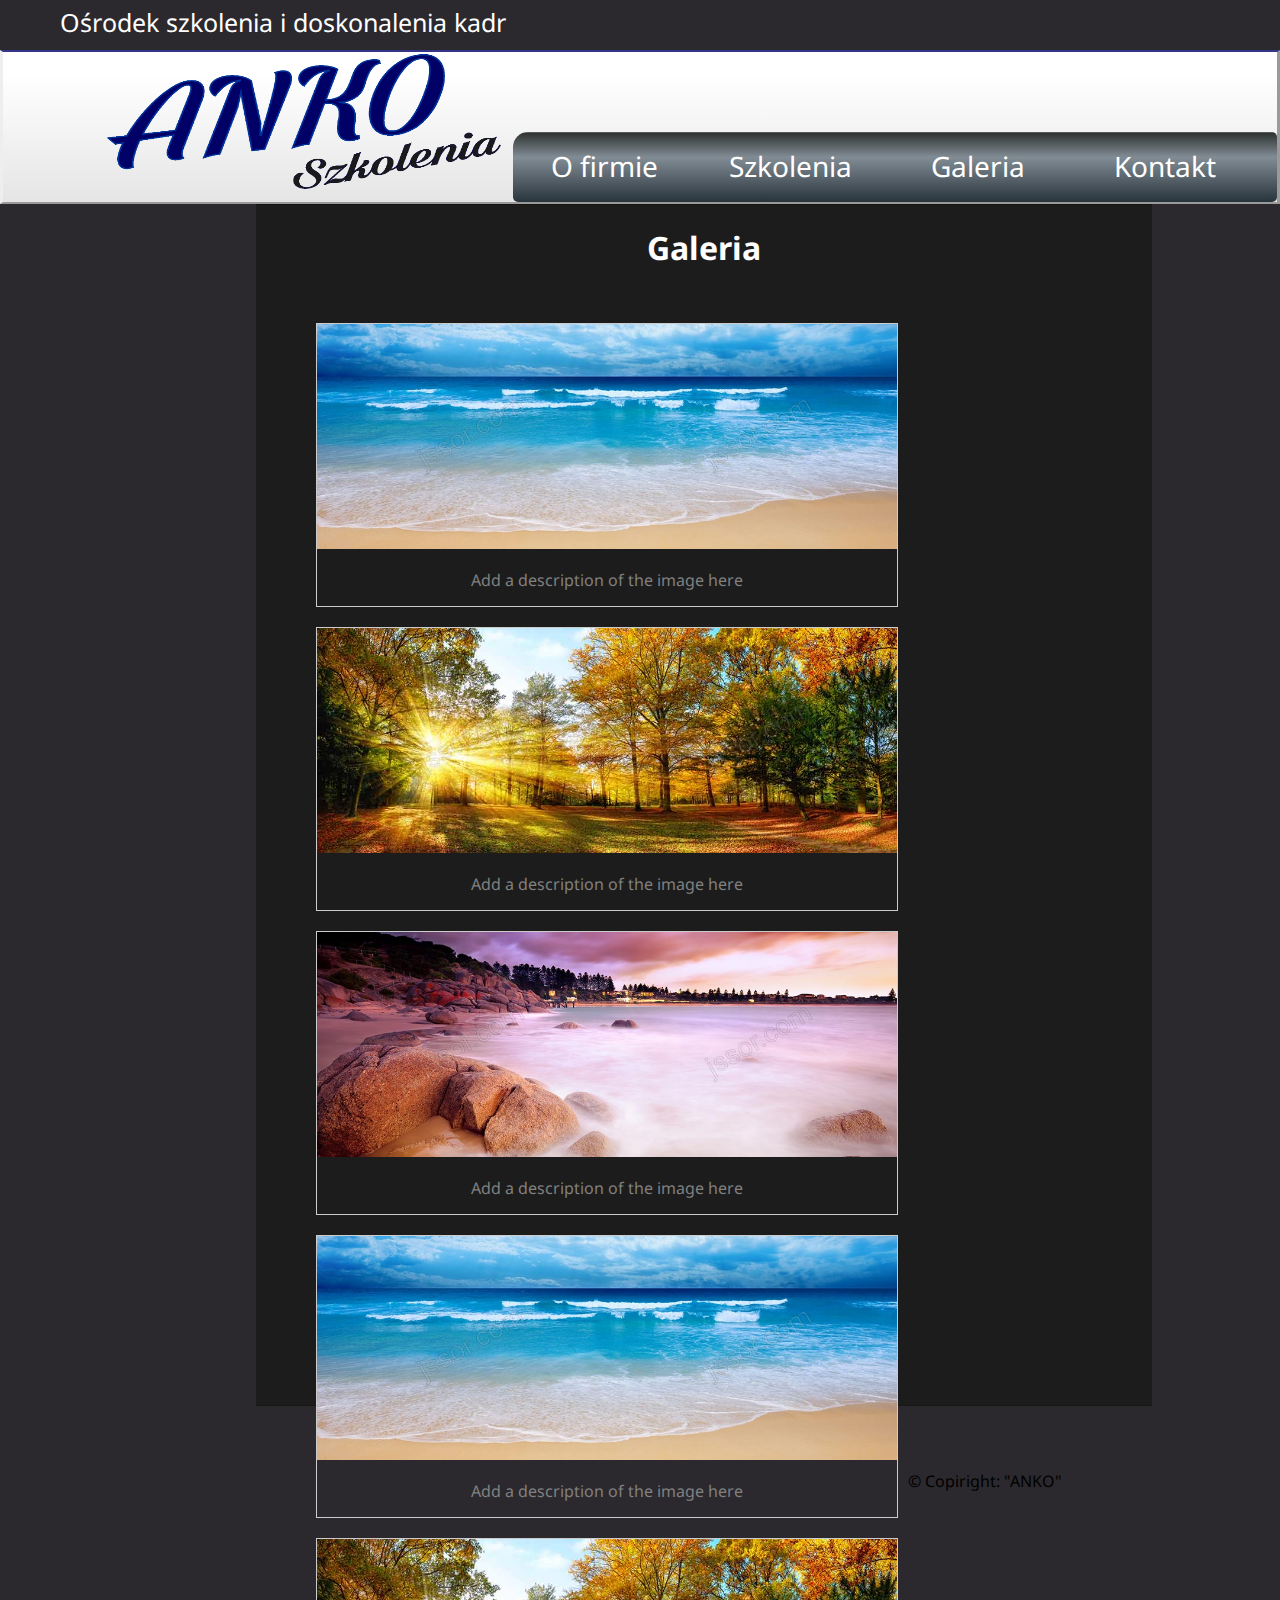
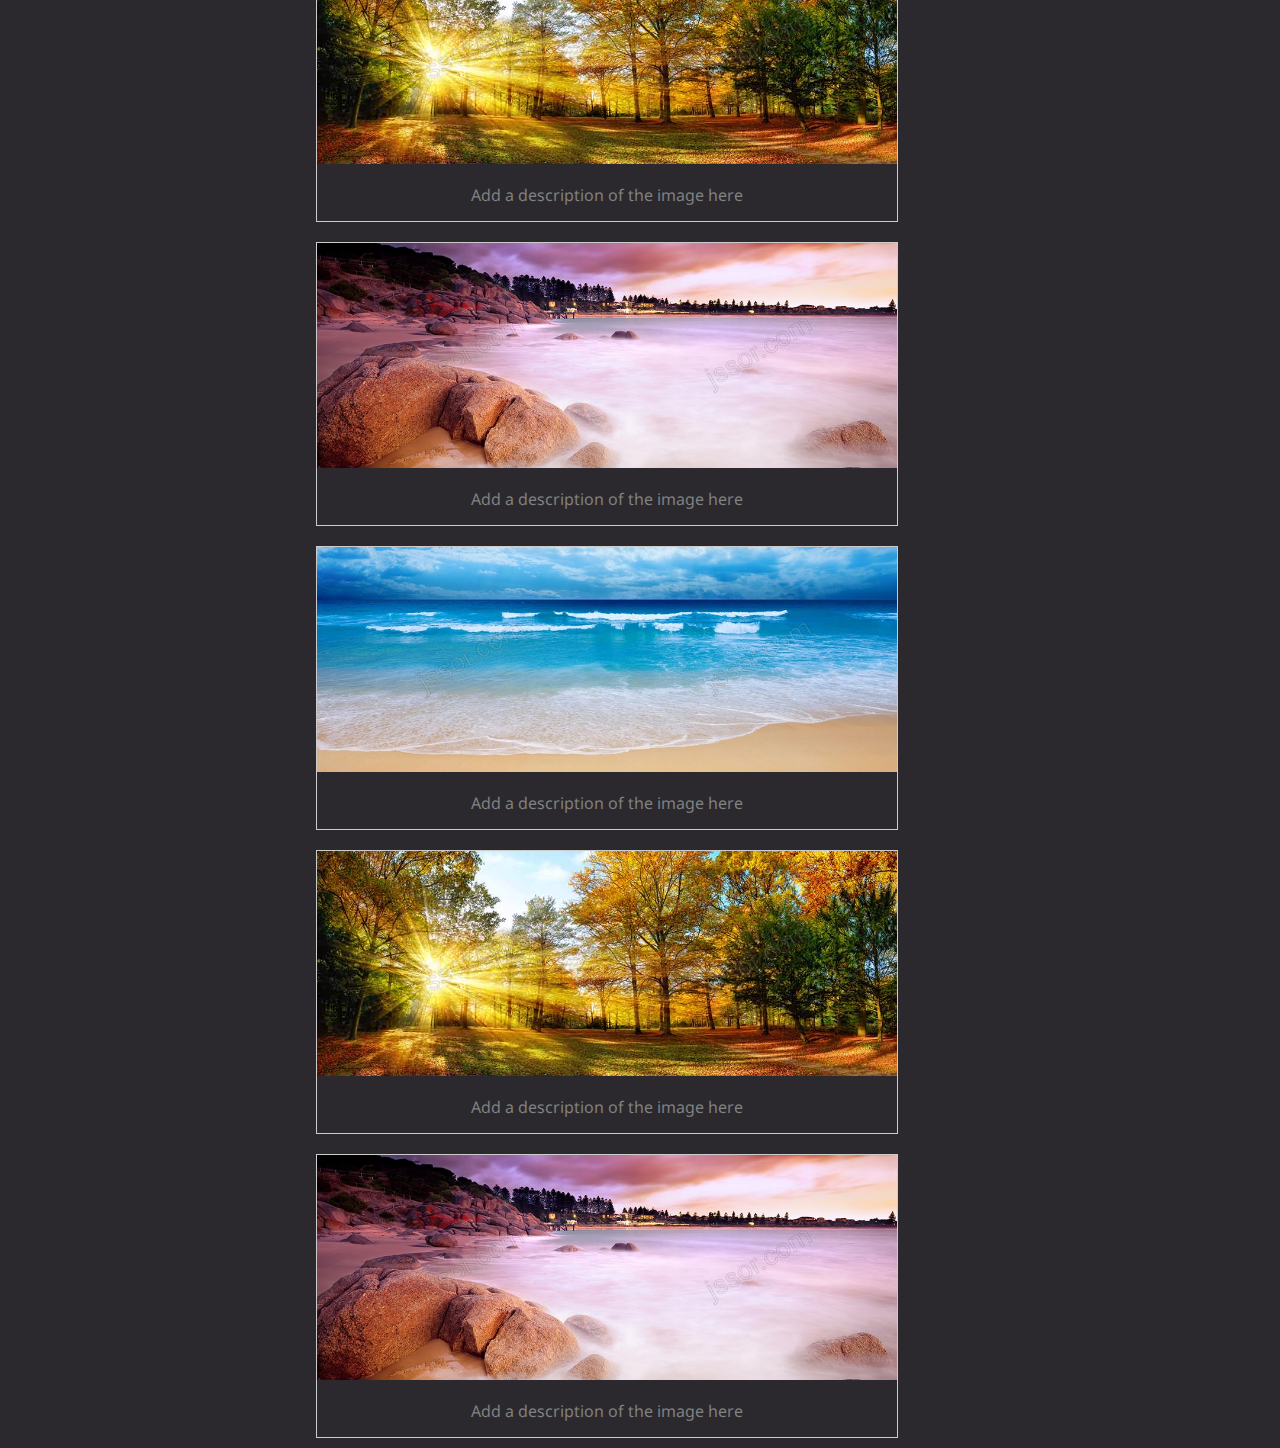
<file: Galeria.html>
<!DOCTYPE HTML>
<html lang ="pl">
<head>
	<meta charset="utf-8"/>
	<meta name="viewport"content="width=device-width, initial-scale=1.0"/>
	<meta http-equiv="X-UA-Comatible" content="IE=edge,chrome=1"/>
	<title>Prework</title>
	<meta name="keywords" content="Grafik Factory, grafika komputerowa, indetyfikacja wizualna"/>
	<meta name ="description" content="Anko. Ośrodek szkolenia i doskonalenia kadr. Kacała-Lach A."/>
	
	 <link href="https://fonts.googleapis.com/css?family=Open+Sans:300,400,400i,600" rel="stylesheet"/><!--czciąka-->
	<link rel=""> <!--favicon -->
	<link href="https://fonts.googleapis.com/css?family=Noto+Sans" rel="stylesheet">
	<link href="https://fonts.googleapis.com/css?family=Lora" rel="stylesheet">
	<link rel ="stylesheet"   href="style1.css" type = "text/css"/>
<style>
div.gallery {
  margin: 10px;
margin-left:60px;
  border: 1px solid #ccc;
  float: left;
  width:580px;
  color:dark grey;
  padding:center;
}

div.gallery:hover {
  border: 1px solid #777;
}

div.gallery img {
  width: 100%;
  height: auto;
}

div.desc {
  padding: 15px;
  text-align: center;
  color:grey;
}
</style>
 </head>

 <body>
	<div id="wrapper">
			<div id="top">
				<div class="squere">Ośrodek szkolenia i doskonalenia kadr</div>
				<div class="squere2">
					<div class="title1"><i class="fas fa-envelope"></i></div>
					<div class="title2"><i class="fas fa-phone"></i></div> 
				</div>
				
			</div>
			
				<div id="menubar">
						
					<div id="logo">
					<img src="ankologo.gif" alt="Anko"style="width:400px;height:140px;border:0;">
					 
					</div>
					<div id="nav">
			
							<a class "menu" href="index.html"><i class="fas fa-home"></i> O firmie</a>
							<a class "menu" href="Szkolenia.html"> Szkolenia</a>
							<a class "menu" href="Galeria.html"> Galeria</a>
							<a class "menu" href="Kontakt.html">Kontakt</a>
					</div>
				</div>
					<div id="section">
					<div class="content">
					<p><h1>Galeria</h1></p></br>

														<div class="gallery">
								  <a target="_blank" href="img/001.jpg">
									<img src="img/001.jpg" alt="Cinque Terre" width="600" height="400">
								  </a>
								  <div class="desc">Add a description of the image here</div>
								</div>

								<div class="gallery">
								  <a target="_blank" href="img/002.jpg">
									<img src="img/002.jpg" alt="Forest" width="600" height="400">
								  </a>
								  <div class="desc">Add a description of the image here</div>
								</div>

								<div class="gallery">
								  <a target="_blank" href="img/003.jpg">
									<img src="img/003.jpg" alt="Northern Lights" width="600" height="400">
								  </a>
								  <div class="desc">Add a description of the image here</div>
								</div>
								</br>

															<div class="gallery">
								  <a target="_blank" href="img/001.jpg">
									<img src="img/001.jpg" alt="Cinque Terre" width="600" height="400">
								  </a>
								  <div class="desc">Add a description of the image here</div>
								</div>

								<div class="gallery">
								  <a target="_blank" href="img/002.jpg">
									<img src="img/002.jpg" alt="Forest" width="600" height="400">
								  </a>
								  <div class="desc">Add a description of the image here</div>
								</div>

								<div class="gallery">
								  <a target="_blank" href="img/003.jpg">
									<img src="img/003.jpg" alt="Northern Lights" width="600" height="400">
								  </a>
								  <div class="desc">Add a description of the image here</div>
								</div>
								</br>
																<div class="gallery">
								  <a target="_blank" href="img/001.jpg">
									<img src="img/001.jpg" alt="Cinque Terre" width="600" height="400">
								  </a>
								  <div class="desc">Add a description of the image here</div>
								</div>

								<div class="gallery">
								  <a target="_blank" href="img/002.jpg">
									<img src="img/002.jpg" alt="Forest" width="600" height="400">
								  </a>
								  <div class="desc">Add a description of the image here</div>
								</div>

								<div class="gallery">
								  <a target="_blank" href="img/003.jpg">
									<img src="img/003.jpg" alt="Northern Lights" width="600" height="400">
								  </a>
								  <div class="desc">Add a description of the image here</div>
								</div>
								</br>
								

                         </div>
                     </div>

				<div id="footer">&copy; Copiright: "ANKO"</div>
			</div>
		</body>
 </html>
</file>
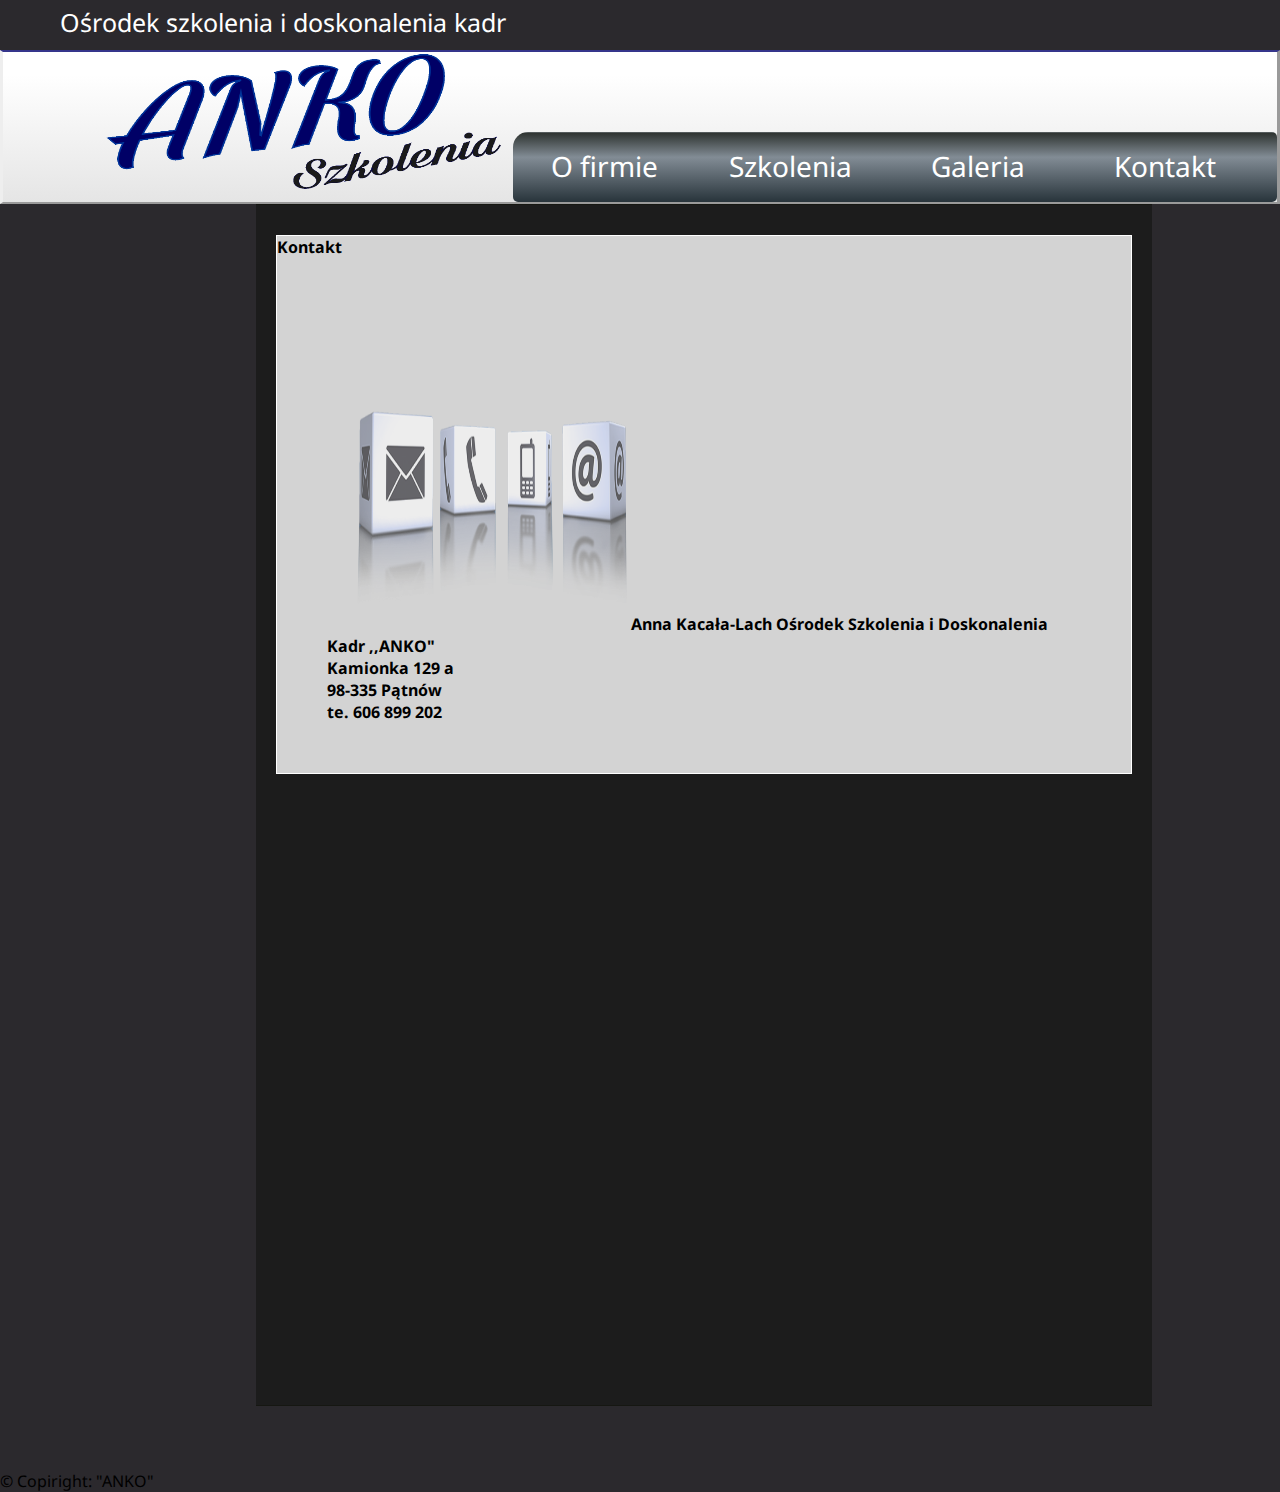
<file: Kontakt.html>
<!DOCTYPE HTML>
<html lang ="pl">
<head>
	<meta charset="utf-8"/>
	<meta name="viewport"content="width=device-width, initial-scale=1.0"/>
	<meta http-equiv="X-UA-Comatible" content="IE=edge,chrome=1"/>
	<title>Prework</title>
	<meta name="keywords" content="Grafik Factory, grafika komputerowa, indetyfikacja wizualna"/>
	<meta name ="description" content="Anko. Ośrodek szkolenia i doskonalenia kadr. Kacała-Lach A."/>
	
	 <link href="https://fonts.googleapis.com/css?family=Open+Sans:300,400,400i,600" rel="stylesheet"/><!--czciąka-->
	<link rel=""> <!--favicon -->
	<link rel="stylesheet" href="https://use.fontawesome.com/releases/v5.1.0/css/all.css" integrity="sha384-lKuwvrZot6UHsBSfcMvOkWwlCMgc0TaWr+30HWe3a4ltaBwTZhyTEggF5tJv8tbt" crossorigin="anonymous">
	<link href="https://fonts.googleapis.com/css?family=Noto+Sans" rel="stylesheet">
	<link href="https://fonts.googleapis.com/css?family=Lora" rel="stylesheet">
	<link rel ="stylesheet"   href="style1.css" type = "text/css"/>
 </head>
 
 <body>
	<div id="wrapper">
			<div id="top">
				<div class="squere">Ośrodek szkolenia i doskonalenia kadr</div>
				<div class="squere2">
					
				</div>
				
			</div>
			
				<div id="menubar">
						
					<div id="logo">
					<img src="ankologo.gif" alt="Anko"style="width:400px;height:140px;border:0;">
					 
					</div>
					<div id="nav">
			
							<a class "menu" href="index.html"><i class="fas fa-home"></i> O firmie</a>
							<a class "menu" href="Szkolenia.html"> Szkolenia</a>
							<a class "menu" href="Galeria.html"> Galeria</a>
							<a class "menu" href="Kontakt.html">Kontakt</a>
					</div>
				</div>
					<div id="section">
						
						<div class="content">
							
							
							
								<div id="boxy_box_szkolenia">
								<h15><b>Kontakt</b></h1>
									</br>
								</br>
								<p>
								<h4><img src="img/kontakt.png" width="300" height="300" margin ="10">
								Anna Kacała-Lach 
Ośrodek Szkolenia i Doskonalenia Kadr ,,ANKO"</br>
Kamionka 129 a</br>
98-335 Pątnów</br>
te. 606 899 202</br> </h4>
								
				
					
								</p>
								</div>
								
						</div>
					</div>

				<div id="footer">&copy; Copiright: "ANKO"</div>
			</div>
		</body>
 </html>
</file>
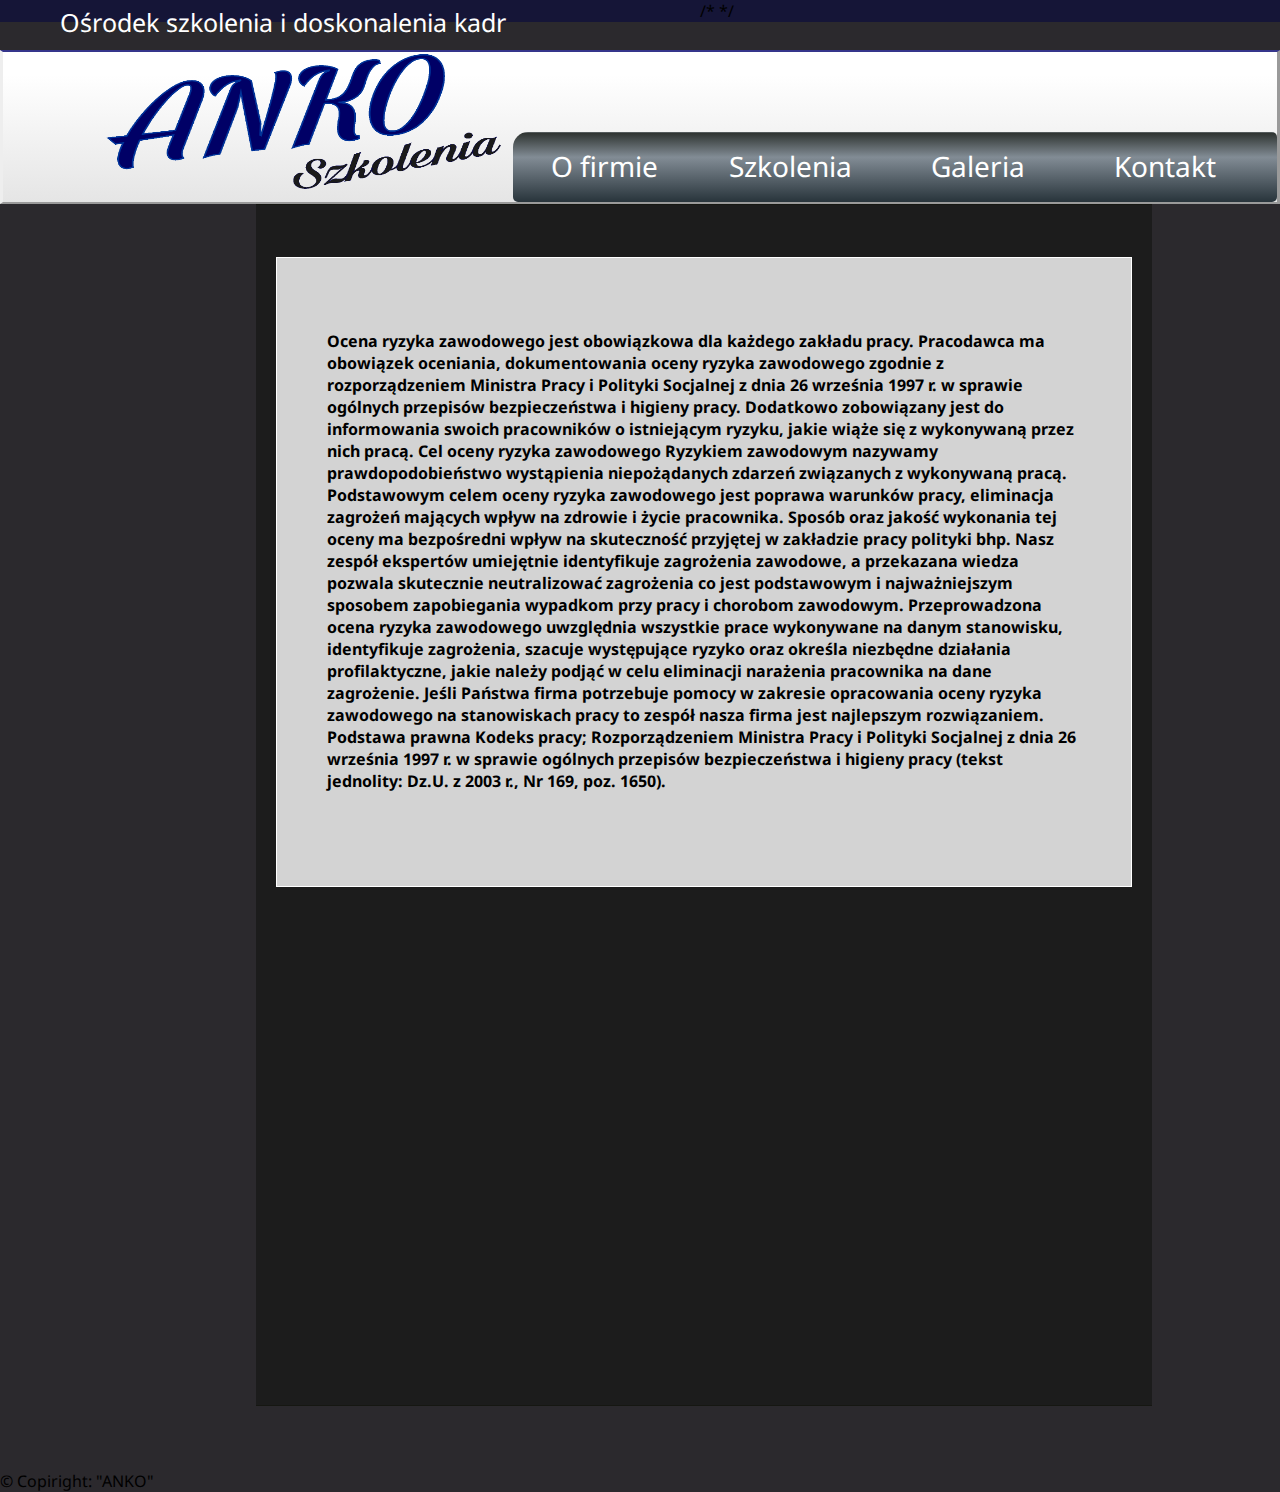
<file: ORZ.html>
<!DOCTYPE HTML>
<html lang ="pl">
<head>
	<meta charset="utf-8"/>
	<meta name="viewport"content="width=device-width, initial-scale=1.0"/>
	<meta http-equiv="X-UA-Comatible" content="IE=edge,chrome=1"/>
	<title>Prework</title>
	<meta name="keywords" content="Grafik Factory, grafika komputerowa, indetyfikacja wizualna"/>
	<meta name ="description" content="Anko. Ośrodek szkolenia i doskonalenia kadr. Kacała-Lach A."/>
	
	 <link href="https://fonts.googleapis.com/css?family=Open+Sans:300,400,400i,600" rel="stylesheet"/><!--czciąka-->
	<link rel=""> <!--favicon -->
	<link rel="stylesheet" href="https://use.fontawesome.com/releases/v5.1.0/css/all.css" integrity="sha384-lKuwvrZot6UHsBSfcMvOkWwlCMgc0TaWr+30HWe3a4ltaBwTZhyTEggF5tJv8tbt" crossorigin="anonymous">
	<link href="https://fonts.googleapis.com/css?family=Noto+Sans" rel="stylesheet">
	<link href="https://fonts.googleapis.com/css?family=Lora" rel="stylesheet">
	<link rel ="stylesheet"   href="style1.css" type = "text/css"/>
 </head>
 
 <body>
	<div id="wrapper">
			<div id="top">
				<div class="squere">Ośrodek szkolenia i doskonalenia kadr</div>
				/*<div class="squere2">
					<div class="title1"><i class="fas fa-envelope"><href="Kontakt.html"></i></div>
					<div class="title2"><i class="fas fa-phone"><href="Kontakt.html"></i></div> 
				</div>
				*/
			</div>
			
				<div id="menubar">
						
					<div id="logo">
					<img src="ankologo.gif" alt="Anko"style="width:400px;height:140px;border:0;">
					 
					</div>
					<div id="nav">
			
							<a class "menu" href="index.html"><i class="fas fa-home"></i> O firmie</a>
							<a class "menu" href="Szkolenia.html"> Szkolenia</a>
							<a class "menu" href="Galeria.html"> Galeria</a>
							<a class "menu" href="Kontakt.html">Kontakt</a>
					</div>
				</div>
					<div id="section">
						
						<div class="content">
								</br>
	<div id="boxy_box_szkolenia">
								</br>
								<h2>
								<p>
					<p><h4>Ocena ryzyka zawodowego jest obowiązkowa dla każdego zakładu pracy.

Pracodawca ma obowiązek oceniania, dokumentowania oceny ryzyka zawodowego zgodnie
z rozporządzeniem Ministra Pracy i Polityki Socjalnej z dnia 26 września 1997 r. w sprawie ogólnych przepisów bezpieczeństwa i higieny pracy. Dodatkowo zobowiązany jest do informowania swoich pracowników o istniejącym ryzyku, jakie wiąże się z wykonywaną przez nich pracą.

Cel oceny ryzyka zawodowego

Ryzykiem zawodowym nazywamy prawdopodobieństwo wystąpienia niepożądanych zdarzeń

związanych z wykonywaną pracą.

Podstawowym celem oceny ryzyka zawodowego jest poprawa warunków pracy, eliminacja zagrożeń mających wpływ na zdrowie i życie pracownika. Sposób oraz jakość wykonania tej oceny ma bezpośredni wpływ na skuteczność przyjętej w zakładzie pracy polityki bhp.

Nasz zespół ekspertów umiejętnie identyfikuje zagrożenia zawodowe, a przekazana wiedza pozwala skutecznie neutralizować zagrożenia co jest podstawowym i najważniejszym sposobem zapobiegania wypadkom przy pracy i chorobom zawodowym. Przeprowadzona ocena ryzyka zawodowego uwzględnia wszystkie prace wykonywane na danym stanowisku, identyfikuje zagrożenia, szacuje występujące ryzyko oraz określa niezbędne działania profilaktyczne, jakie należy podjąć w celu eliminacji narażenia pracownika na dane zagrożenie.

Jeśli Państwa firma potrzebuje pomocy w zakresie opracowania oceny ryzyka zawodowego na stanowiskach pracy to zespół nasza firma jest najlepszym rozwiązaniem.

Podstawa prawna

Kodeks pracy;

Rozporządzeniem Ministra Pracy i Polityki Socjalnej z dnia 26 września 1997 r. w sprawie ogólnych przepisów bezpieczeństwa i higieny pracy (tekst jednolity: Dz.U. z 2003 r., Nr 169, poz. 1650).

 </h4></p>
				<br>				<br>
					</div>
						</div>
					</div>

				<div id="footer">&copy; Copiright: "ANKO"</div>
			</div>
		</body>
 </html>
</file>
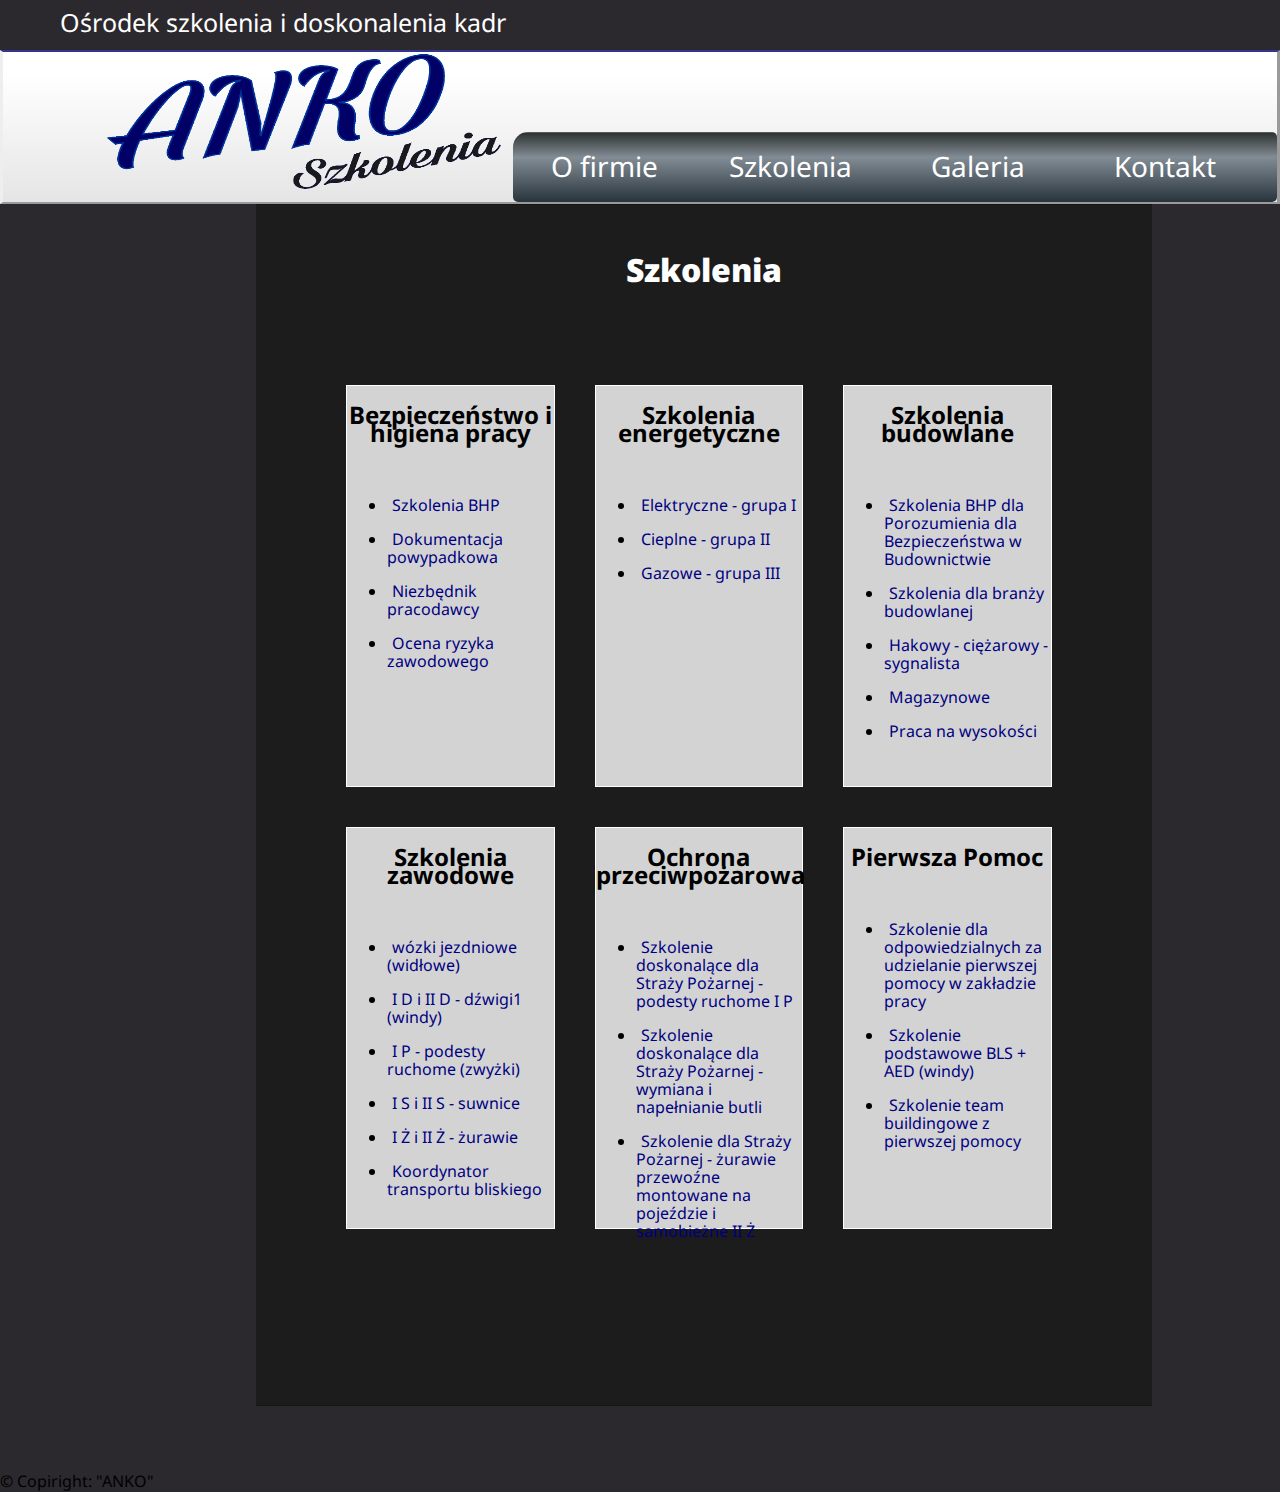
<file: Szkolenia.html>
<!DOCTYPE HTML>
<html lang ="pl">
<head>
	<meta charset="utf-8"/>
	<meta name="viewport"content="width=device-width, initial-scale=1.0"/>
	<meta http-equiv="X-UA-Comatible" content="IE=edge,chrome=1"/>
	<title>Prework</title>
	<meta name="keywords" content="Grafik Factory, grafika komputerowa, indetyfikacja wizualna"/>
	<meta name ="description" content="Anko. Ośrodek szkolenia i doskonalenia kadr. Kacała-Lach A."/>
	
	 <link href="https://fonts.googleapis.com/css?family=Open+Sans:300,400,400i,600" rel="stylesheet"/><!--czciąka-->
	<link rel=""> <!--favicon -->
	<link rel="stylesheet" href="https://use.fontawesome.com/releases/v5.1.0/css/all.css" integrity="sha384-lKuwvrZot6UHsBSfcMvOkWwlCMgc0TaWr+30HWe3a4ltaBwTZhyTEggF5tJv8tbt" crossorigin="anonymous">
	<link href="https://fonts.googleapis.com/css?family=Noto+Sans" rel="stylesheet">
	<link href="https://fonts.googleapis.com/css?family=Lora" rel="stylesheet">
	<link rel ="stylesheet"   href="style1.css" type = "text/css"/>
 </head>
 
 <body>
	<div id="wrapper">
			<div id="top">
				<div class="squere">Ośrodek szkolenia i doskonalenia kadr</div>
				<div class="squere2">
					
				</div>
				
			</div>
			
				<div id="menubar">
						
					<div id="logo">
					<img src="ankologo.gif" alt="Anko"style="width:400px;height:140px;border:0;">
					 
					</div>
					<div id="nav">
			
							<a class "menu" href="index.html"><i class="fas fa-home"></i> O firmie</a>
							<a class "menu" href="Szkolenia.html"> Szkolenia</a>
							<a class "menu" href="Galeria.html"> Galeria</a>
							<a class "menu" href="Kontakt.html">Kontakt</a>
					</div>
				</div>
	<div id="section">
						
		<div class="content">
								</br>
				<h1><b>Szkolenia</b></h1>
						</br>
						
	<div id="boxy">
	
			<div id="boxy_box_1">
					<h2>Bezpieczeństwo
					i higiena pracy</h2>	</br>
					<ul>
					<li><p><a href="Szkolenia_BHP.html">Szkolenia BHP</a></p></li>
					<li><p><a href="Dokumentacja.html">Dokumentacja powypadkowa</a></p></li>
					<li><p><a href="Niezbędnik.html">Niezbędnik pracodawcy</a></p></li>
					<li><p><a href="ORZ.html">Ocena ryzyka zawodowego</a></p></li>
			</ul>
				
				</div>
				
			<div id="boxy_box_2">		
					<h2>Szkolenia energetyczne</h2>
					</br>
					<ul>
					<li><p><a href="elektryczne.html">Elektryczne - grupa I</a></p></li>
					<li><p><a href="cieplne.html">Cieplne - grupa II</a></p></li>
					<li><p><a href="gazowe.html">Gazowe - grupa III</a></p></li>
				</ul>
			  
			</div>
			<div id="boxy_box_3">
					<h2>Szkolenia budowlane</h2>
				</br>
				<ul>
					<li><p><a href="how2html.pl">Szkolenia BHP dla Porozumienia dla Bezpieczeństwa w Budownictwie</a></p></li>
					<li><p><a href="how2html.pl">Szkolenia dla branży budowlanej</a></p></li>
					<li><p><a href="how2html.pl">Hakowy - ciężarowy - sygnalista</a></p></li>
				   	<li><p><a href="how2html.pl">Magazynowe</a></p></li>
<li><p><a href="how2html.pl">Praca na wysokości</a></p></li>
</ul>
									
			</div>
					
					<div id="boxy_box_4">
					<h2>Szkolenia zawodowe</h2>
					</br>
					<ul>
					<li><p><a href="how2html.pl">wózki jezdniowe (widłowe)</a></p></li>
					<li><p><a href="how2html.pl">I D i II D - dźwigi1 (windy)</a></p></li>
					<li><p><a href="how2html.pl">I P - podesty ruchome (zwyżki)</a></p></li>
				   	<li><p><a href="how2html.pl">I S i II S - suwnice</a></p></li>
					<li><p><a href="how2html.pl">I Ż i II Ż - żurawie</a></p></li>
					<li><p><a href="how2html.pl">Koordynator transportu bliskiego</a></p></li>
					</ul></div>
				
			<div id="boxy_box_5">
					<h2>Ochrona przeciwpożarowa</h2>
					</br>
					<ul>
					<li><p><a href="how2html.pl">Szkolenie doskonalące
					dla Straży Pożarnej - podesty ruchome I P</a></p></li>
					<li><p><a href="how2html.pl">Szkolenie doskonalące
					dla Straży Pożarnej - wymiana i napełnianie butli</a></p></li>
					<li><p><a href="how2html.pl">Szkolenie dla Straży Pożarnej 
					- żurawie przewoźne montowane na pojeździe i samobieżne II Ż</a></p></li>
				</div>
				
				
			<div id="boxy_box_6">
				<h2>Pierwsza Pomoc</h2>
				</br>
			<ul>
					<li><p><a href="how2html.pl">Szkolenie dla odpowiedzialnych za udzielanie pierwszej pomocy w zakładzie pracy</a></p></li>
					<li><p><a href="how2html.pl">Szkolenie podstawowe BLS + AED (windy)</a></p></li>
					<li><p><a href="how2html.pl">Szkolenie team buildingowe z pierwszej pomocy</a></p></li>
			
			</ul>						
				</div>
					
	
	</div>
	</div>

				<div id="footer">&copy; Copiright: "ANKO"</div>
			</div>
		</body>
 </html>
</file>
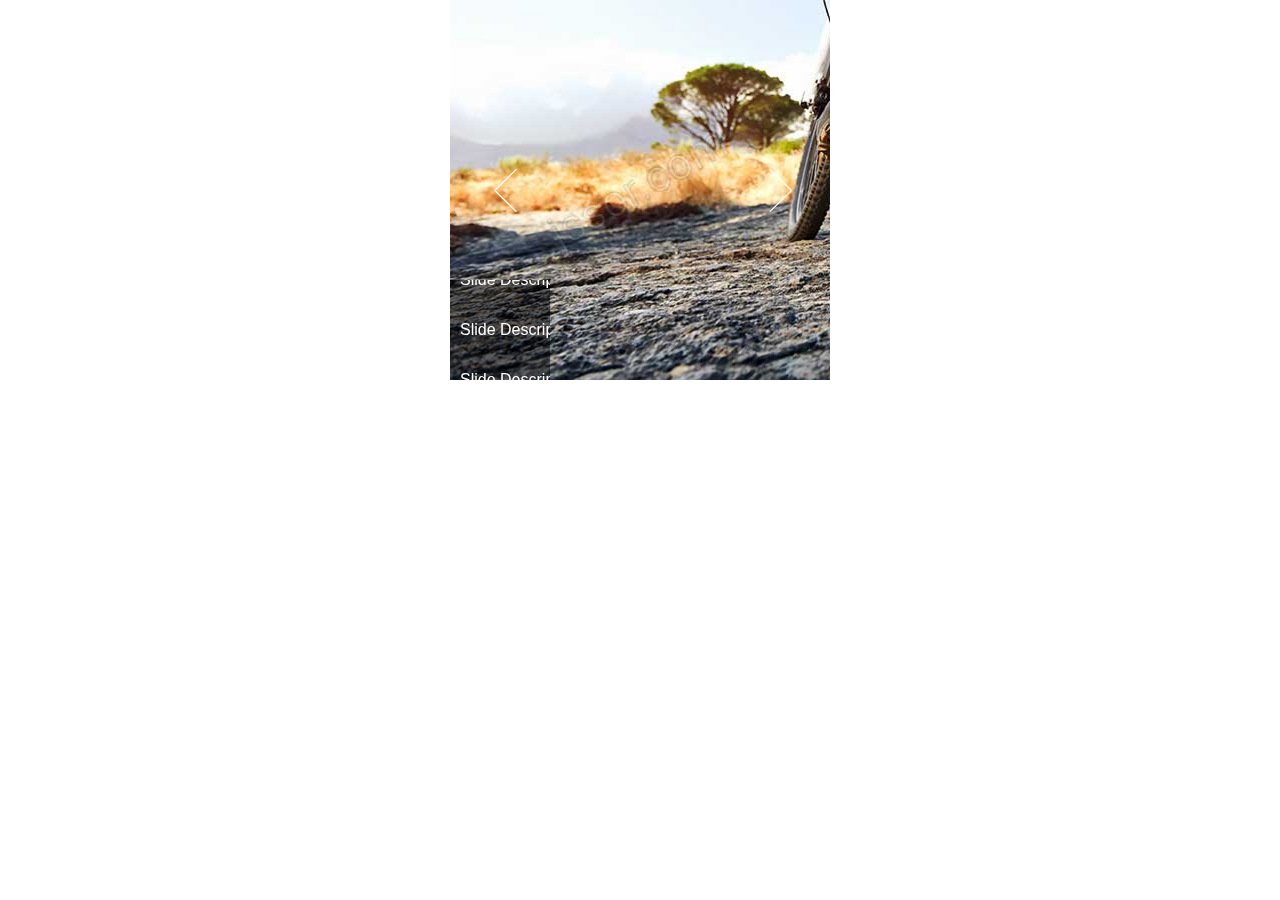
<file: banner-slider.slider.jquery/with-jquery.html>
﻿<!DOCTYPE html>
<html>
<head>
    <meta charset="utf-8">
    <meta name="viewport" content="width=device-width, initial-scale=1.0">
    <title></title>
</head>
<body style="padding:0px; margin:0px; background-color:#fff;font-family:arial,helvetica,sans-serif,verdana,'Open Sans'">

    <!-- #region Jssor Slider Begin -->
    <!-- Generator: Jssor Slider Maker -->
    <!-- Source: https://www.jssor.com -->
    <script src="js/jquery-1.11.3.min.js" type="text/javascript"></script>
    <script src="js/jssor.slider-27.5.0.min.js" type="text/javascript"></script>
    <script type="text/javascript">
        jQuery(document).ready(function ($) {

            var jssor_1_SlideshowTransitions = [
              {$Duration:800,x:-0.3,$During:{$Left:[0.3,0.7]},$Easing:{$Left:$Jease$.$InCubic,$Opacity:$Jease$.$Linear},$Opacity:2},
              {$Duration:800,x:0.3,$SlideOut:true,$Easing:{$Left:$Jease$.$InCubic,$Opacity:$Jease$.$Linear},$Opacity:2}
            ];

            var jssor_1_options = {
              $AutoPlay: 1,
              $SlideshowOptions: {
                $Class: $JssorSlideshowRunner$,
                $Transitions: jssor_1_SlideshowTransitions,
                $TransitionsOrder: 1
              },
              $ArrowNavigatorOptions: {
                $Class: $JssorArrowNavigator$
              },
              $ThumbnailNavigatorOptions: {
                $Class: $JssorThumbnailNavigator$,
                $Orientation: 2,
                $NoDrag: true
              }
            };

            var jssor_1_slider = new $JssorSlider$("jssor_1", jssor_1_options);

            /*#region responsive code begin*/

            var MAX_WIDTH = 380;

            function ScaleSlider() {
                var containerElement = jssor_1_slider.$Elmt.parentNode;
                var containerWidth = containerElement.clientWidth;

                if (containerWidth) {

                    var expectedWidth = Math.min(MAX_WIDTH || containerWidth, containerWidth);

                    jssor_1_slider.$ScaleWidth(expectedWidth);
                }
                else {
                    window.setTimeout(ScaleSlider, 30);
                }
            }

            ScaleSlider();

            $(window).bind("load", ScaleSlider);
            $(window).bind("resize", ScaleSlider);
            $(window).bind("orientationchange", ScaleSlider);
            /*#endregion responsive code end*/
        });
    </script>
    <style>
        /*jssor slider loading skin spin css*/
        .jssorl-009-spin img {
            animation-name: jssorl-009-spin;
            animation-duration: 1.6s;
            animation-iteration-count: infinite;
            animation-timing-function: linear;
        }

        @keyframes jssorl-009-spin {
            from { transform: rotate(0deg); }
            to { transform: rotate(360deg); }
        }

        .jssora061 {display:block;position:absolute;cursor:pointer;}
        .jssora061 .a {fill:none;stroke:#fff;stroke-width:360;stroke-linecap:round;}
        .jssora061:hover {opacity:.8;}
        .jssora061.jssora061dn {opacity:.5;}
        .jssora061.jssora061ds {opacity:.3;pointer-events:none;}
    </style>
    <div id="jssor_1" style="position:relative;margin:0 auto;top:0px;left:0px;width:380px;height:380px;overflow:hidden;visibility:hidden;">
        <!-- Loading Screen -->
        <div data-u="loading" class="jssorl-009-spin" style="position:absolute;top:0px;left:0px;width:100%;height:100%;text-align:center;background-color:rgba(0,0,0,0.7);">
            <img style="margin-top:-19px;position:relative;top:50%;width:38px;height:38px;" src="img/spin.svg" />
        </div>
        <div data-u="slides" style="cursor:default;position:relative;top:0px;left:0px;width:980px;height:380px;overflow:hidden;">
            <div>
                <img data-u="image" src="img/045.jpg" />
                <div u="thumb">Slide Description 001</div>
            </div>
            <div>
                <img data-u="image" src="img/043.jpg" />
                <div u="thumb">Slide Description 002</div>
            </div>
            <div>
                <img data-u="image" src="img/046.jpg" />
                <div u="thumb">Slide Description 003</div>
            </div>
            <div>
                <img data-u="image" src="img/047.jpg" />
                <div u="thumb">Slide Description 004</div>
            </div>
            <div>
                <img data-u="image" src="img/048.jpg" />
                <div u="thumb">Slide Description 005</div>
            </div>
            <div>
                <img data-u="image" src="img/044.jpg" />
                <div u="thumb">Slide Description 006</div>
            </div>
            <div>
                <img data-u="image" src="img/050.jpg" />
                <div u="thumb">Slide Description 007</div>
            </div>
            <div>
                <img data-u="image" src="img/049.jpg" />
                <div u="thumb">Slide Description 008</div>
            </div>
            <div>
                <img data-u="image" src="img/052.jpg" />
                <div u="thumb">Slide Description 009</div>
            </div>
            <div>
                <img data-u="image" src="img/051.jpg" />
                <div u="thumb">Slide Description 010</div>
            </div>
        </div>
        <!-- Thumbnail Navigator -->
        <div u="thumbnavigator" style="position:absolute;bottom:0px;left:0px;width:100px;height:100px;color:#FFF;overflow:hidden;cursor:default;background-color:rgba(0,0,0,.5);">
            <div u="slides">
                <div u="prototype" style="position:absolute;top:0;left:0;width:980px;height:50px;">
                    <div u="thumbnailtemplate" style="position:absolute;top:0;left:0;width:100%;height:100%;font-family:arial,helvetica,verdana;font-weight:normal;line-height:50px;font-size:16px;padding-left:10px;box-sizing:border-box;"></div>
                </div>
            </div>
        </div>
        <!-- Arrow Navigator -->
        <div data-u="arrowleft" class="jssora061" style="width:55px;height:55px;top:0px;left:25px;" data-autocenter="2" data-scale="0.75" data-scale-left="0.75">
            <svg viewbox="0 0 16000 16000" style="position:absolute;top:0;left:0;width:100%;height:100%;">
                <path class="a" d="M11949,1919L5964.9,7771.7c-127.9,125.5-127.9,329.1,0,454.9L11949,14079"></path>
            </svg>
        </div>
        <div data-u="arrowright" class="jssora061" style="width:55px;height:55px;top:0px;right:25px;" data-autocenter="2" data-scale="0.75" data-scale-right="0.75">
            <svg viewbox="0 0 16000 16000" style="position:absolute;top:0;left:0;width:100%;height:100%;">
                <path class="a" d="M5869,1919l5984.1,5852.7c127.9,125.5,127.9,329.1,0,454.9L5869,14079"></path>
            </svg>
        </div>
    </div>
    <!-- #endregion Jssor Slider End -->
</body>
</html>
</file>
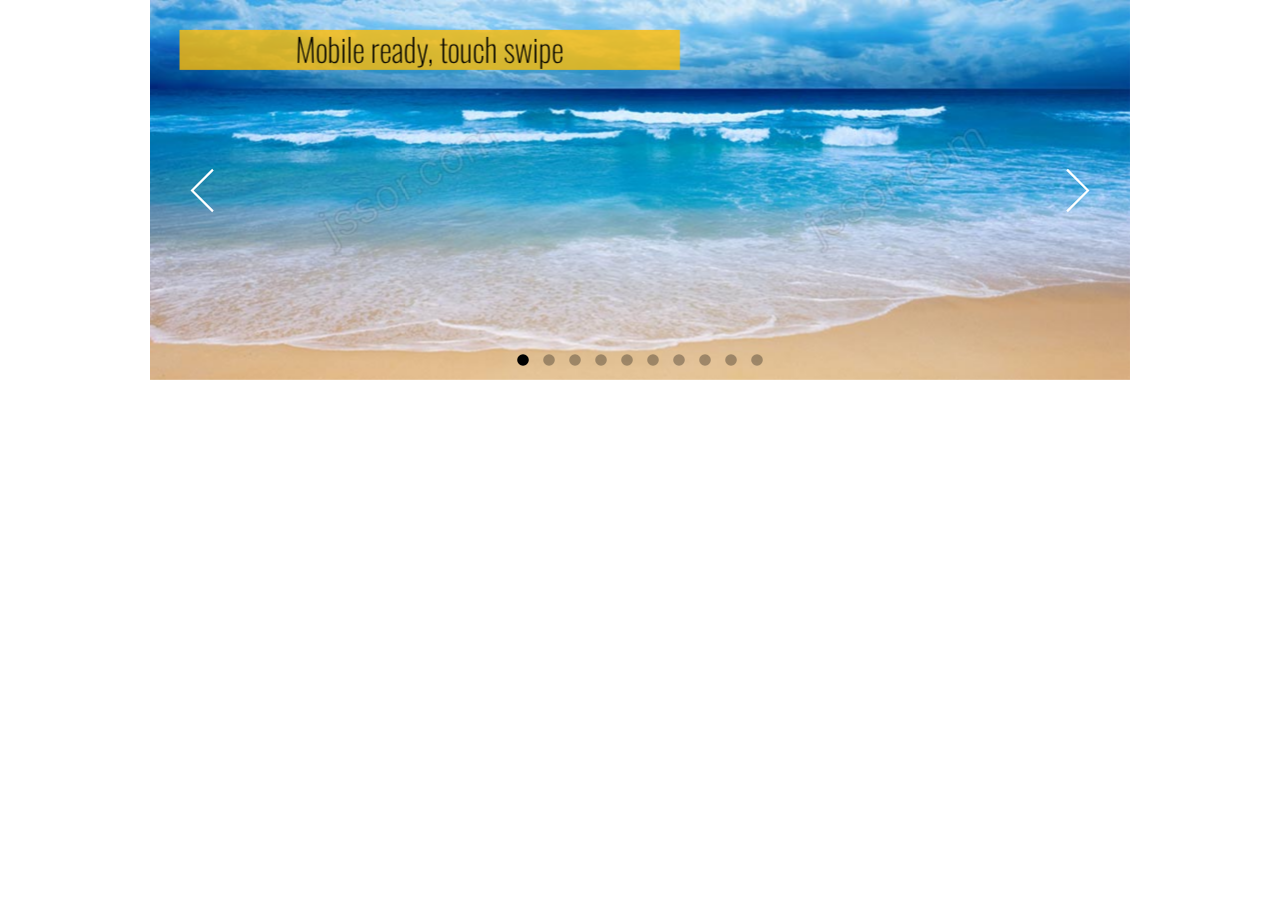
<file: image-slider.slider.standard/standard.html>
﻿<!DOCTYPE html>
<html>
<head>
    <meta charset="utf-8">
    <meta name="viewport" content="width=device-width, initial-scale=1.0">
    <title></title>
</head>
<body style="padding:0px; margin:0px; background-color:#fff;font-family:arial,helvetica,sans-serif,verdana,'Open Sans'">

    <!-- #region Jssor Slider Begin -->
    <!-- Generator: Jssor Slider Maker -->
    <!-- Source: https://www.jssor.com -->
    <script src="js/jssor.slider-27.5.0.min.js" type="text/javascript"></script>
    <script type="text/javascript">
        jssor_1_slider_init = function() {

            var jssor_1_SlideoTransitions = [
              [{b:0,d:600,y:-290,e:{y:27}}],
              [{b:0,d:1000,y:185},{b:1000,d:500,o:-1},{b:1500,d:500,o:1},{b:2000,d:1500,r:360},{b:3500,d:1000,rX:30},{b:4500,d:500,rX:-30},{b:5000,d:1000,rY:30},{b:6000,d:500,rY:-30},{b:6500,d:500,sX:1},{b:7000,d:500,sX:-1},{b:7500,d:500,sY:1},{b:8000,d:500,sY:-1},{b:8500,d:500,kX:30},{b:9000,d:500,kX:-30},{b:9500,d:500,kY:30},{b:10000,d:500,kY:-30},{b:10500,d:500,c:{x:125.00,t:-125.00}},{b:11000,d:500,c:{x:-125.00,t:125.00}}],
              [{b:0,d:600,x:535,e:{x:27}}],
              [{b:-1,d:1,o:-1},{b:0,d:600,o:1,e:{o:5}}],
              [{b:-1,d:1,c:{x:250.0,t:-250.0}},{b:0,d:800,c:{x:-250.0,t:250.0},e:{c:{x:7,t:7}}}],
              [{b:-1,d:1,o:-1},{b:0,d:600,x:-570,o:1,e:{x:6}}],
              [{b:-1,d:1,o:-1,r:-180},{b:0,d:800,o:1,r:180,e:{r:7}}],
              [{b:0,d:1000,y:80,e:{y:24}},{b:1000,d:1100,x:570,y:170,o:-1,r:30,sX:9,sY:9,e:{x:2,y:6,r:1,sX:5,sY:5}}],
              [{b:2000,d:600,rY:30}],
              [{b:0,d:500,x:-105},{b:500,d:500,x:230},{b:1000,d:500,y:-120},{b:1500,d:500,x:-70,y:120},{b:2600,d:500,y:-80},{b:3100,d:900,y:160,e:{y:24}}],
              [{b:0,d:1000,o:-0.4,rX:2,rY:1},{b:1000,d:1000,rY:1},{b:2000,d:1000,rX:-1},{b:3000,d:1000,rY:-1},{b:4000,d:1000,o:0.4,rX:-1,rY:-1}]
            ];

            var jssor_1_options = {
              $AutoPlay: 1,
              $Idle: 2000,
              $CaptionSliderOptions: {
                $Class: $JssorCaptionSlideo$,
                $Transitions: jssor_1_SlideoTransitions,
                $Breaks: [
                  [{d:2000,b:1000}]
                ]
              },
              $ArrowNavigatorOptions: {
                $Class: $JssorArrowNavigator$
              },
              $BulletNavigatorOptions: {
                $Class: $JssorBulletNavigator$
              }
            };

            var jssor_1_slider = new $JssorSlider$("jssor_1", jssor_1_options);

            /*#region responsive code begin*/

            var MAX_WIDTH = 980;

            function ScaleSlider() {
                var containerElement = jssor_1_slider.$Elmt.parentNode;
                var containerWidth = containerElement.clientWidth;

                if (containerWidth) {

                    var expectedWidth = Math.min(MAX_WIDTH || containerWidth, containerWidth);

                    jssor_1_slider.$ScaleWidth(expectedWidth);
                }
                else {
                    window.setTimeout(ScaleSlider, 30);
                }
            }

            ScaleSlider();

            $Jssor$.$AddEvent(window, "load", ScaleSlider);
            $Jssor$.$AddEvent(window, "resize", ScaleSlider);
            $Jssor$.$AddEvent(window, "orientationchange", ScaleSlider);
            /*#endregion responsive code end*/
        };
    </script>
    <link href="//fonts.googleapis.com/css?family=Oswald:200,300,regular,500,600,700&subset=latin-ext,vietnamese,latin,cyrillic" rel="stylesheet" type="text/css" />
    <style>
        /* jssor slider loading skin spin css */
        .jssorl-009-spin img {
            animation-name: jssorl-009-spin;
            animation-duration: 1.6s;
            animation-iteration-count: infinite;
            animation-timing-function: linear;
        }

        @keyframes jssorl-009-spin {
            from {
                transform: rotate(0deg);
            }

            to {
                transform: rotate(360deg);
            }
        }


        .jssorb052 .i {position:absolute;cursor:pointer;}
        .jssorb052 .i .b {fill:#000;fill-opacity:0.3;}
        .jssorb052 .i:hover .b {fill-opacity:.7;}
        .jssorb052 .iav .b {fill-opacity: 1;}
        .jssorb052 .i.idn {opacity:.3;}

        .jssora053 {display:block;position:absolute;cursor:pointer;}
        .jssora053 .a {fill:none;stroke:#fff;stroke-width:640;stroke-miterlimit:10;}
        .jssora053:hover {opacity:.8;}
        .jssora053.jssora053dn {opacity:.5;}
        .jssora053.jssora053ds {opacity:.3;pointer-events:none;}
    </style>
    <div id="jssor_1" style="position:relative;margin:0 auto;top:0px;left:0px;width:980px;height:380px;overflow:hidden;visibility:hidden;">
        <!-- Loading Screen -->
        <div data-u="loading" class="jssorl-009-spin" style="position:absolute;top:0px;left:0px;width:100%;height:100%;text-align:center;background-color:rgba(0,0,0,0.7);">
            <img style="margin-top:-19px;position:relative;top:50%;width:38px;height:38px;" src="img/spin.svg" />
        </div>
        <div data-u="slides" style="cursor:default;position:relative;top:0px;left:0px;width:980px;height:380px;overflow:hidden;">
            <div data-p="170">
                <img data-u="image" src="img/001.jpg" />
                <div data-t="0" style="position:absolute;top:320px;left:30px;width:500px;height:40px;font-family:Oswald,sans-serif;font-size:32px;font-weight:200;line-height:1.2;text-align:center;background-color:rgba(255,188,5,0.8);">Mobile ready, touch swipe</div>
            </div>
            <div data-p="170">
                <img data-u="image" src="img/002.jpg" />
                <div data-t="1" style="position:absolute;top:-50px;left:125px;width:500px;height:40px;font-family:Oswald,sans-serif;font-size:32px;font-weight:200;line-height:1.2;text-align:center;background-color:rgba(255,188,5,0.8);">Time lined layer animation</div>
            </div>
            <div data-p="170">
                <img data-u="image" src="img/003.jpg" />
                <div data-t="2" style="position:absolute;top:30px;left:-505px;width:500px;height:40px;font-family:Oswald,sans-serif;font-size:32px;font-weight:200;line-height:1.2;text-align:center;background-color:rgba(255,188,5,0.8);">Finger catchable right to left</div>
            </div>
            <div data-p="170">
                <img data-u="image" src="img/004.jpg" />
                <div data-t="3" style="position:absolute;top:30px;left:30px;width:500px;height:40px;font-family:Oswald,sans-serif;font-size:32px;font-weight:200;line-height:1.2;text-align:center;background-color:rgba(255,188,5,0.8);">responsive, scale smoothly</div>
            </div>
            <div data-p="170">
                <img data-u="image" src="img/005.jpg" />
                <div data-t="4" style="position:absolute;top:30px;left:30px;width:500px;height:40px;font-family:Oswald,sans-serif;font-size:32px;font-weight:200;line-height:1.2;text-align:center;background-color:rgba(255,188,5,0.8);">image, text, and custom layers</div>
            </div>
            <div data-p="170">
                <img data-u="image" src="img/006.jpg" />
                <div data-t="5" style="position:absolute;top:30px;left:600px;width:500px;height:40px;font-family:Oswald,sans-serif;font-size:32px;font-weight:200;line-height:1.2;text-align:center;background-color:rgba(255,188,5,0.8);">tons of transition type</div>
            </div>
            <div data-p="170">
                <img data-u="image" src="img/007.jpg" />
                <div data-t="6" style="position:absolute;top:30px;left:30px;width:500px;height:40px;font-family:Oswald,sans-serif;font-size:32px;font-weight:200;line-height:1.2;text-align:center;background-color:rgba(255,188,5,0.8);">visual slider maker</div>
            </div>
            <div data-b="0" data-p="170">
                <img data-u="image" src="img/008.jpg" />
                <div data-t="7" style="position:absolute;top:-50px;left:30px;width:500px;height:40px;font-family:Oswald,sans-serif;font-size:32px;font-weight:200;line-height:1.2;text-align:center;background-color:rgba(255,188,5,0.8);">play in and play out</div>
            </div>
            <div data-p="170">
                <img data-u="image" src="img/009.jpg" />
                <div data-t="8" data-ts="preserve-3d" style="position:absolute;top:25px;left:150px;width:250px;height:250px;overflow:hidden;background-color:rgba(40,177,255,0.6);">
                    <div data-t="9" style="position:absolute;top:100px;left:25px;width:200px;height:50px;font-family:Oswald,sans-serif;font-size:24px;font-weight:200;line-height:2.08;">A Child Layer</div>
                </div>
            </div>
            <div data-p="170">
                <img data-u="image" src="img/010.jpg" />
                <div data-t="10" style="position:absolute;top:25px;left:25px;width:260px;height:260px;font-family:Oswald,sans-serif;font-size:24px;font-weight:200;line-height:1.25;padding:15px 15px 15px 15px;box-sizing:border-box;background-color:rgba(40,177,255,0.6);background-clip:padding-box;">This is full customized content layer.<br />​<br />

                    Everything is allowed.<br />​<br />You can insert

                    <a href="http://wwww.jssor.com">
                        a link
                    </a> or an image

                    <img src="img/icon_chrome.png" /> here.
                </div>
            </div>
        </div>
        <!-- Bullet Navigator -->
        <div data-u="navigator" class="jssorb052" style="position:absolute;bottom:12px;right:12px;" data-autocenter="1" data-scale="0.5" data-scale-bottom="0.75">
            <div data-u="prototype" class="i" style="width:16px;height:16px;">
                <svg viewbox="0 0 16000 16000" style="position:absolute;top:0;left:0;width:100%;height:100%;">
                    <circle class="b" cx="8000" cy="8000" r="5800"></circle>
                </svg>
            </div>
        </div>
        <!-- Arrow Navigator -->
        <div data-u="arrowleft" class="jssora053" style="width:55px;height:55px;top:0px;left:25px;" data-autocenter="2" data-scale="0.75" data-scale-left="0.75">
            <svg viewbox="0 0 16000 16000" style="position:absolute;top:0;left:0;width:100%;height:100%;">
                <polyline class="a" points="11040,1920 4960,8000 11040,14080 "></polyline>
            </svg>
        </div>
        <div data-u="arrowright" class="jssora053" style="width:55px;height:55px;top:0px;right:25px;" data-autocenter="2" data-scale="0.75" data-scale-right="0.75">
            <svg viewbox="0 0 16000 16000" style="position:absolute;top:0;left:0;width:100%;height:100%;">
                <polyline class="a" points="4960,1920 11040,8000 4960,14080 "></polyline>
            </svg>
        </div>
    </div>
    <script type="text/javascript">jssor_1_slider_init();</script>
    <!-- #endregion Jssor Slider End -->
</body>
</html>
</file>
<file: style1.css>
body {
background-color: #2B292D;
padding: 0;
margin:0;
font-family: 'Noto Sans', sans-serif;
width:100%;
height:100%;

}
#wrapper{
  position: relative;
width:100%;
height:100%;
margin:0;

}

#top {
  position: relative;
	height:50%;
	width: 100%;
	background:	#151537;
	text-align:center-left;
	margin:0;
}
.squere{
	display:inline-block;
	float:left;
	width:50%;
	text-decoration: none;
	color:white;
	padding-left:60px;
	height:45px;
	margin-top:5px;
	text-align:center-lefts;
	font-size: 25px;
	
}
.squere2{
	display:inline-block;
	float: right;
	width:40%;
	padding-right:20px;
	height:50px;

	
}
.title2
{
float:right;
margin-left:10px;
margin-right:10px;
width: 50px;
height: 50PX;
font-size:35px;
text-align:center;
color:white;
text-decoration:;
}
.title1
{
float:right;
margin-left:10px;
margin-right:10px;
width:50px;
height:50px;
font-size:35px;
text-align:center;
color:white;
}
.title1:hover,.title2:hover {
	color:red;
}
#menubar{
  position: relative;
margin:0;
clear:both;
height: 150px;
max-width:100%;
border-bottom: 2px solid ;
margin-bottom:0 ;
border-top:  2px solid #151537;
border-style:outset;
/* Permalink - use to edit and share this gradient: http://colorzilla.com/gradient-editor/#ffffff+15,e5e5e5+100 */
background: rgb(8,46,121); /* Old browsers */
background: -moz-linear-gradient(top, rgba(255,255,255,1) 15%, rgba(229,229,229,1) 100%); /* FF3.6-15 */
background: -webkit-linear-gradient(top, rgba(255,255,255,1) 15%,rgba(229,229,229,1) 100%); /* Chrome10-25,Safari5.1-6 */
background: linear-gradient(to bottom, rgba(255,255,255,1) 15%,rgba(229,229,229,1) 100%); /* W3C, IE10+, FF16+, Chrome26+, Opera12+, Safari7+ */
filter: progid:DXImageTransform.Microsoft.gradient( startColorstr='#082E79', endColorstr='#e5e5e5',GradientType=0 ); /* IE6-9 */
	
}
#logo {
height: 140px;
width:40%;
display:inline-block;
float:left;


}

#logo img {
	
	display: block;
    margin-left: 20%;
    margin-right: auto;
    max-width:100%;
	
}
#nav {
  position: relative;

height: 70px;
display:inline-block;
float:right;	
width:60%;
border-radius: 15px 5px 5px 5px;
position: -webkit-sticky; /* Safari */
position: sticky;
margin-top: 80px;
/* Permalink - use to edit and share this gradient: http://colorzilla.com/gradient-editor/#b5bdc8+0,2e3330+1,828c95+36,28343b+100 */
background: #b5bdc8; /* Old browsers */
background: -moz-linear-gradient(top, #b5bdc8 0%, #2e3330 1%, #828c95 36%, #28343b 100%); /* FF3.6-15 */
background: -webkit-linear-gradient(top, #b5bdc8 0%,#2e3330 1%,#828c95 36%,#28343b 100%); /* Chrome10-25,Safari5.1-6 */
background: linear-gradient(to bottom, #b5bdc8 0%,#2e3330 1%,#828c95 36%,#28343b 100%); /* W3C, IE10+, FF16+, Chrome26+, Opera12+, Safari7+ */
filter: progid:DXImageTransform.Microsoft.gradient( startColorstr='#b5bdc8', endColorstr='#28343b',GradientType=0 ); /* IE6-9 */

}

#nav a  {
	font-size: 28px;
	display:inline-block;
	width:20%;
	padding: 15px 15px;
	color:white;
	text-decoration:none;
	text-align:center;
	clear:both;
}

a:hover {
color: red;
text-shadow:5px 5px 10px black;
	
}
#section {
	position:relative;
	height:1200%;
	margin-top:0px;
	background:#2B292D;
	max-width:100%;
	
}
#boxy {
	margin-top: 30px;
	line-height: 18px;
	border-style: 2px solid white; 
	margin-left:70px;
align:center;
	

}

#boxy h2{
text-align:center;
	color:black;
	size:10 px;
	margin-left:10 px;
 font-style: bold;

}
#boxy a {
	padding: 5px;
	color:#000080;
	text-decoration:none;
	text-align: left;
	
}

#boxy a:hover, #footer a {

	color: red;

}

#boxy_box_1 , #boxy_box_2,#boxy_box_3{
	
display:inline-block;
position: relative;
margin: 20px;
float:left;
width:25%;
height:400px;
background-color: lightgrey;
 
border: 1px solid white;
both:clear;
}


#boxy_box_4,#boxy_box_5, #boxy_box_6 {

display:inline-block;
position: relative;
margin: 20px;
float:left;
width:25%;
height:400px;
background-color: lightgrey;
border: 1px solid white;

	
	
}

#boxy_box_szkolenia{
position: relative;
margin: 20px;
margin-top:30px;
height:relative;
background-color: lightgrey;
border: 1px solid white;

}

.content {
	position:cen;
	max-width:80%;
	margin-left:20%;
	margin-right:10%;
	margin-top:0px;
	margin-bottom: 5%;
	background:#1C1C1C;
	min-height:1200px;
	border-bottom:1px solid #161712;
	border-top:1px solid #161712; 

}
.content h1{
	text-align:center;
	color:white;
	size:15 px;
	margin-left:10 px;
}
.content h2{
	text-align:center;
	color:white;
	size:10 px;
	margin-left:10 px;
}
.content h3{
text-align:left;
size:8px;
font-family:"Times New Roman"!;
color:white;
margin-left:30 px!;
margin-right:30 px !;
}
.content h4{
text-align:left;
size:8px;
font-family:"Times New Roman"!;
color:black;
margin:50px;
;
}
.content h5{
	text-align:center;
	color:black;
	size:20px;
	margin-left:10 px;
}
}
#footer
{
  position: relative;

	clear:both;
	width: 100%;	
	color: gray;
	font-size: 20px;
	text-align:left;
	height:50px;
	padding:15px 15px 0px 10%;
	background:#2B292D;
}
/* .column {
position: apsolute;
  float: left;
  width: 25%;
  padding: 10px;
  margin-left:1%;
  margin-right:1%;
	margin-top:5%;
	max-width:80%;
}

Clear floats after the columns 
.row:after {
 float: left;
 padding: 10px;
  margin-left:1%;
  margin-right:1%;
	margin-top:5%;
	max-width:80%;
  clear: both;
 
}

/* The expanding image container (positioning is needed to position the close button and the text) */
.container {
  position: relative;
  display: none;
}

/* Expanding image text */
#imgtext {
  position: absolute;
  bottom: 15px;
  left: 15px;
  color: white;
  font-size: 20px;
}

/* Closable button inside the image */
.closebtn {
  position: absolute;
  top: 10px;
  right: 15px;
  color: white;
  font-size: 35px;
  cursor: pointer;
} */
</file>
